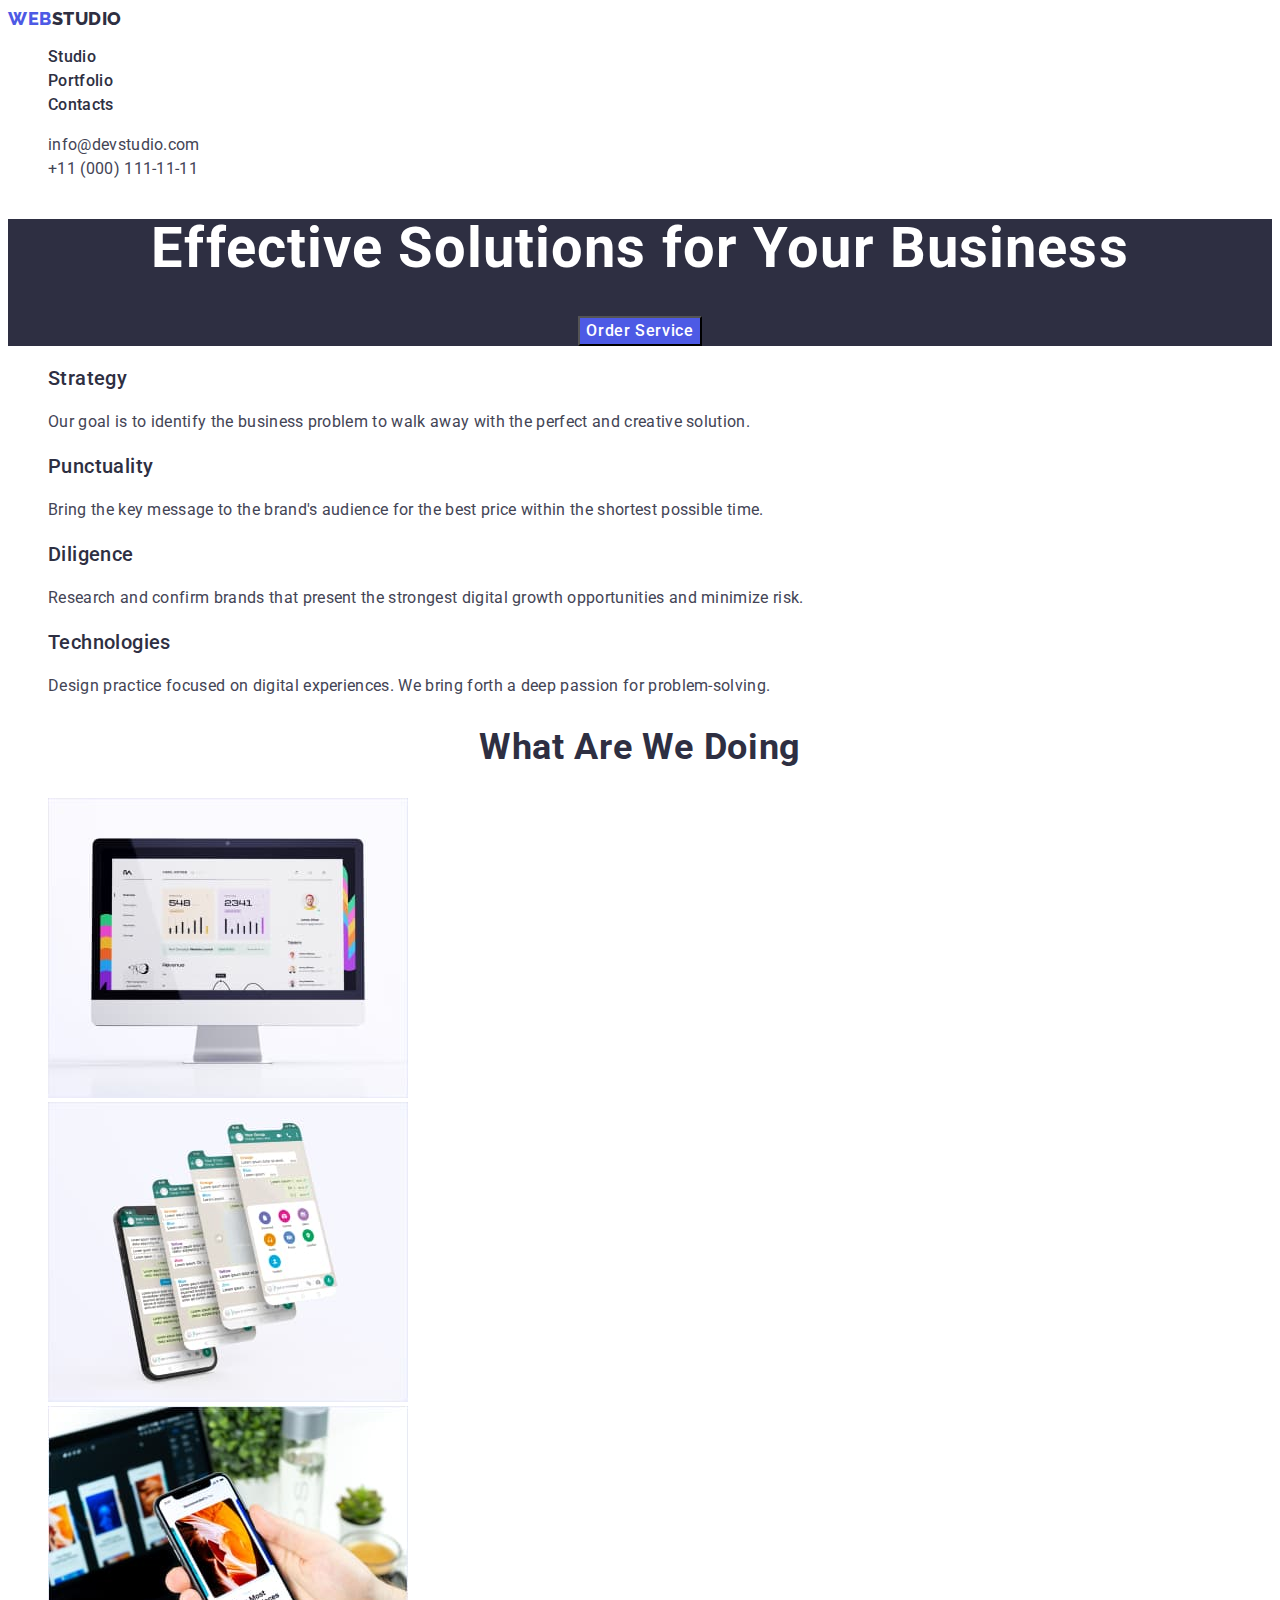
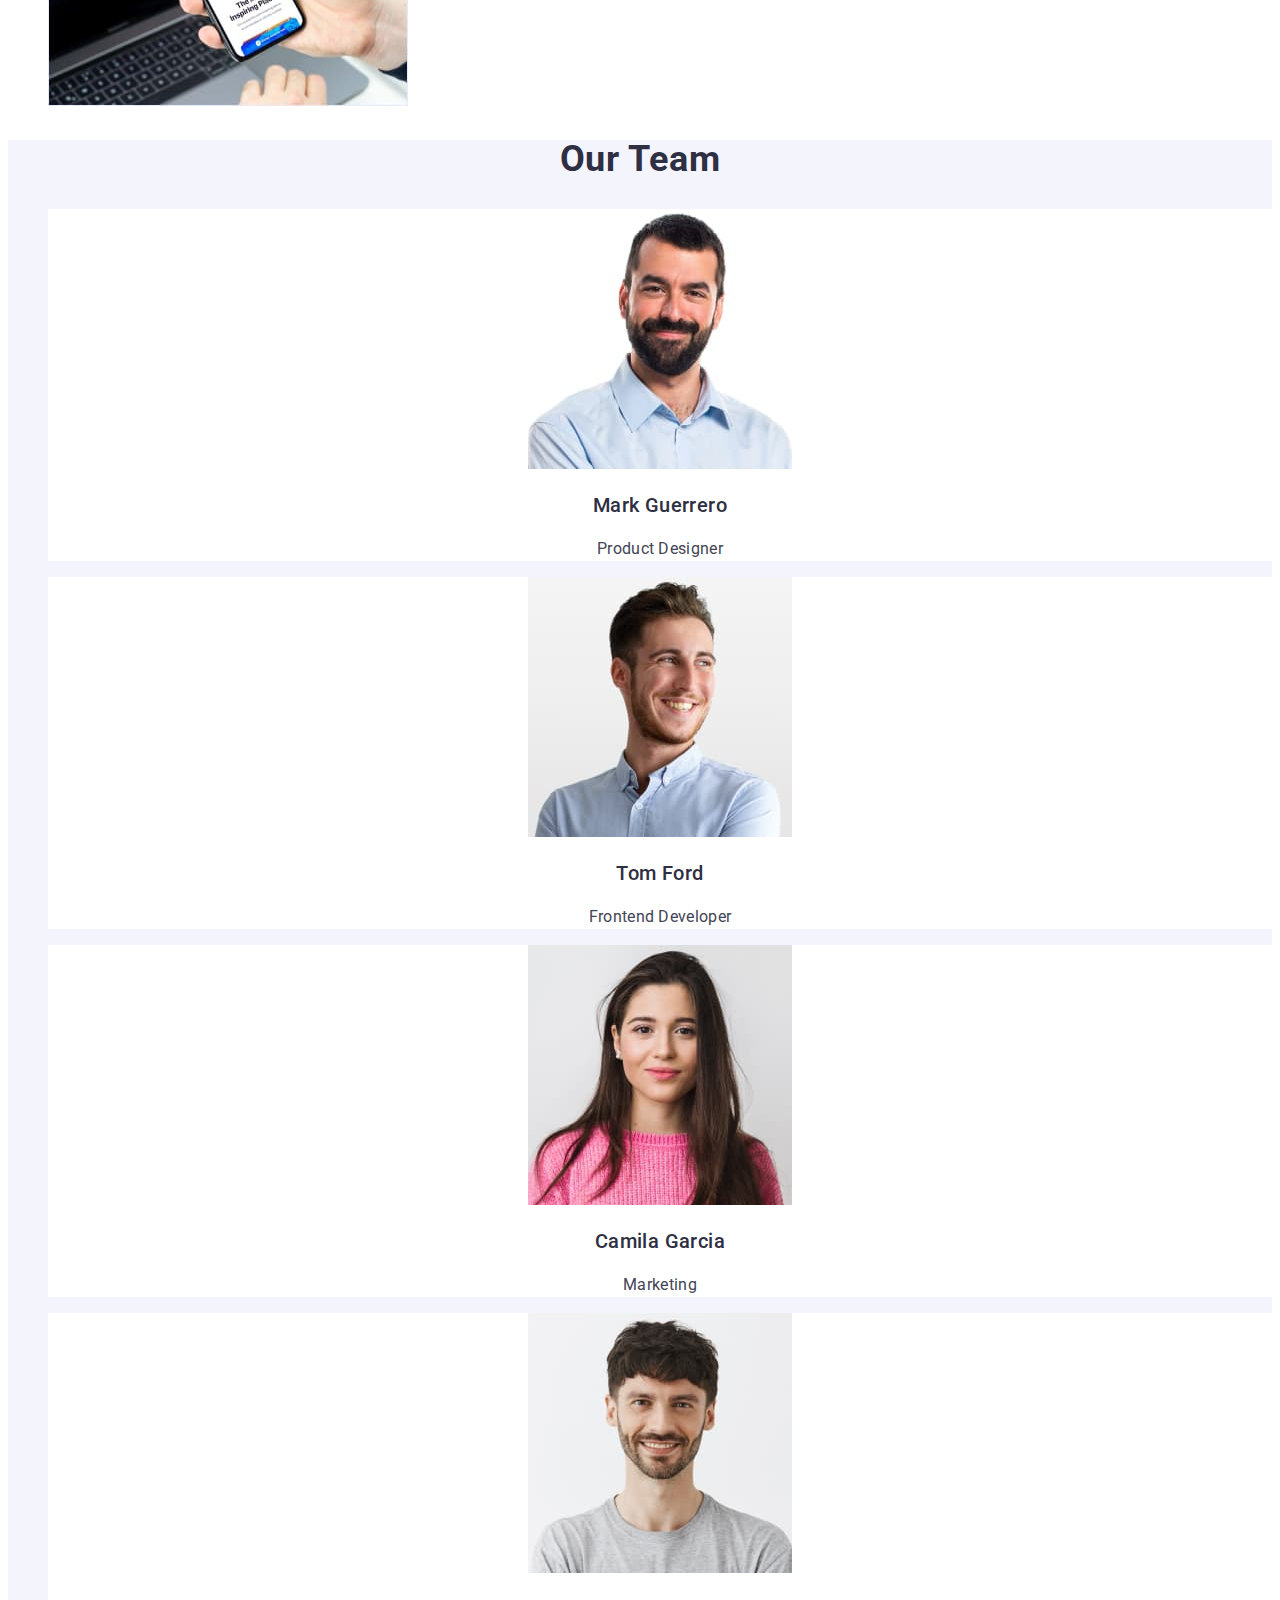
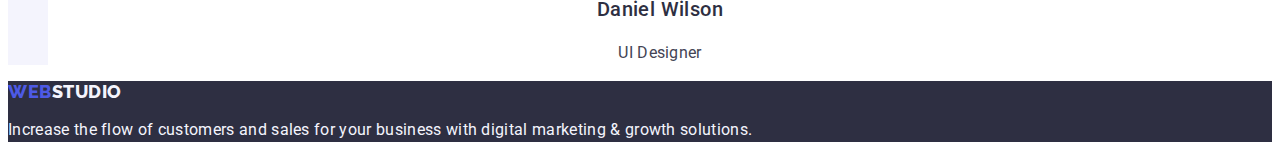
<file: index.html>
<!DOCTYPE html>
<html lang="en">
  <head>
    <meta charset="UTF-8" />
    <meta name="viewport" content="width=device-width, initial-scale=1.0" />
    <title>WebStudio</title>
    <link rel="preconnect" href="https://fonts.googleapis.com" />
    <link rel="preconnect" href="https://fonts.gstatic.com" crossorigin />
    <link
      href="https://fonts.googleapis.com/css2?family=Raleway:wght@800&family=Roboto:wght@400;500;700;900&display=swap"
      rel="stylesheet"
    />
    <link rel="stylesheet" href="./css/styles.css" />
  </head>
  <body>
    <header class="page-header">
      <nav class="main-navigation">
        <a class="logo-text link" href="./index.html"
          >Web<span class="logo-span-header">Studio</span></a
        >
        <ul class="nav-menu list">
          <li class="nav-menu-item">
            <a class="nav-menu-link link" href="./index.html">Studio</a>
          </li>
          <li class="nav-menu-item">
            <a class="nav-menu-link link" href="./portfolio.html">Portfolio</a>
          </li>
          <li class="nav-menu-item">
            <a class="nav-menu-link link" href="">Contacts</a>
          </li>
        </ul>
      </nav>
      <address class="contacts">
        <ul class="contacts-list list">
          <li class="contacts-list-item">
            <a class="contacts-list-link link" href="mailto:info@devstudio.com"
              >info@devstudio.com</a
            >
          </li>
          <li class="contacts-list-item">
            <a class="contacts-list-link link" href="tel:+110001111111"
              >+11 (000) 111-11-11</a
            >
          </li>
        </ul>
      </address>
    </header>

    <main>
      <section class="hero-section">
        <h1 class="hero-title">Effective Solutions for Your Business</h1>
        <button class="hero-button" type="button">Order Service</button>
      </section>

      <section class="advantages-section">
        <h2 hidden>Advantages</h2>
        <ul class="advantages-list list">
          <li class="advantage-item">
            <h3 class="advantage-title">Strategy</h3>
            <p class="advantage-text">
              Our goal is to identify the business problem to walk away with the
              perfect and creative solution.
            </p>
          </li>
          <li class="advantage-item">
            <h3 class="advantage-title">Punctuality</h3>
            <p class="advantage-text">
              Bring the key message to the brand's audience for the best price
              within the shortest possible time.
            </p>
          </li>
          <li class="advantage-item">
            <h3 class="advantage-title">Diligence</h3>
            <p class="advantage-text">
              Research and confirm brands that present the strongest digital
              growth opportunities and minimize risk.
            </p>
          </li>
          <li class="advantage-item">
            <h3 class="advantage-title">Technologies</h3>
            <p class="advantage-text">
              Design practice focused on digital experiences. We bring forth a
              deep passion for problem-solving.
            </p>
          </li>
        </ul>
      </section>

      <section class="our-work">
        <h2 class="section-title">What are we doing</h2>
        <ul class="work-list list">
          <li class="work-list-item">
            <img
              class="work-list-image"
              src="./images/work_exhamples/monitor.jpg"
              alt="Monitor"
              width="360"
              height="300"
            />
          </li>
          <li class="work-list-item">
            <img
              class="work-list-image"
              src="./images/work_exhamples/mobiles.jpg"
              alt="Mobile phones"
              width="360"
              height="300"
            />
          </li>
          <li class="work-list-item">
            <img
              class="work-list-image"
              src="./images/work_exhamples/notebook.jpg"
              alt="mobyle phone and notebook"
              width="360"
              height="300"
            />
          </li>
        </ul>
      </section>

      <section class="team-section">
        <h2 class="section-title">Our Team</h2>
        <ul class="team-list list">
          <li class="team-member">
            <img
              class="team-member-image"
              src="./images/Team/mark.jpg"
              alt="Mark Guerrero picture"
              width="264"
              height="260"
            />
            <h3 class="team-member-name">Mark Guerrero</h3>
            <p class="team-member-position">Product Designer</p>
          </li>
          <li class="team-member">
            <img
              class="team-member-image"
              src="./images/Team/tom.jpg"
              alt="Tom Ford picture"
              width="264"
              height="260"
            />
            <h3 class="team-member-name">Tom Ford</h3>
            <p class="team-member-position">Frontend Developer</p>
          </li>
          <li class="team-member">
            <img
              class="team-member-image"
              src="./images/Team/camila.jpg"
              alt="Camila Garcia picture"
              width="264"
              height="260"
            />
            <h3 class="team-member-name">Camila Garcia</h3>
            <p class="team-member-position">Marketing</p>
          </li>
          <li class="team-member">
            <img
              class="team-member-image"
              src="./images/Team/daniel.jpg"
              alt="Daniel Wilson picture"
              width="264"
              height="260"
            />
            <h3 class="team-member-name">Daniel Wilson</h3>
            <p class="team-member-position">UI Designer</p>
          </li>
        </ul>
      </section>
    </main>

    <footer class="page-footer">
      <a class="logo-text link" href="./index.html"
        >Web<span class="logo-span-footer">Studio</span></a
      >
      <p class="footer-text">
        Increase the flow of customers and sales for your business with digital
        marketing & growth solutions.
      </p>
    </footer>
  </body>
</html>
</file>
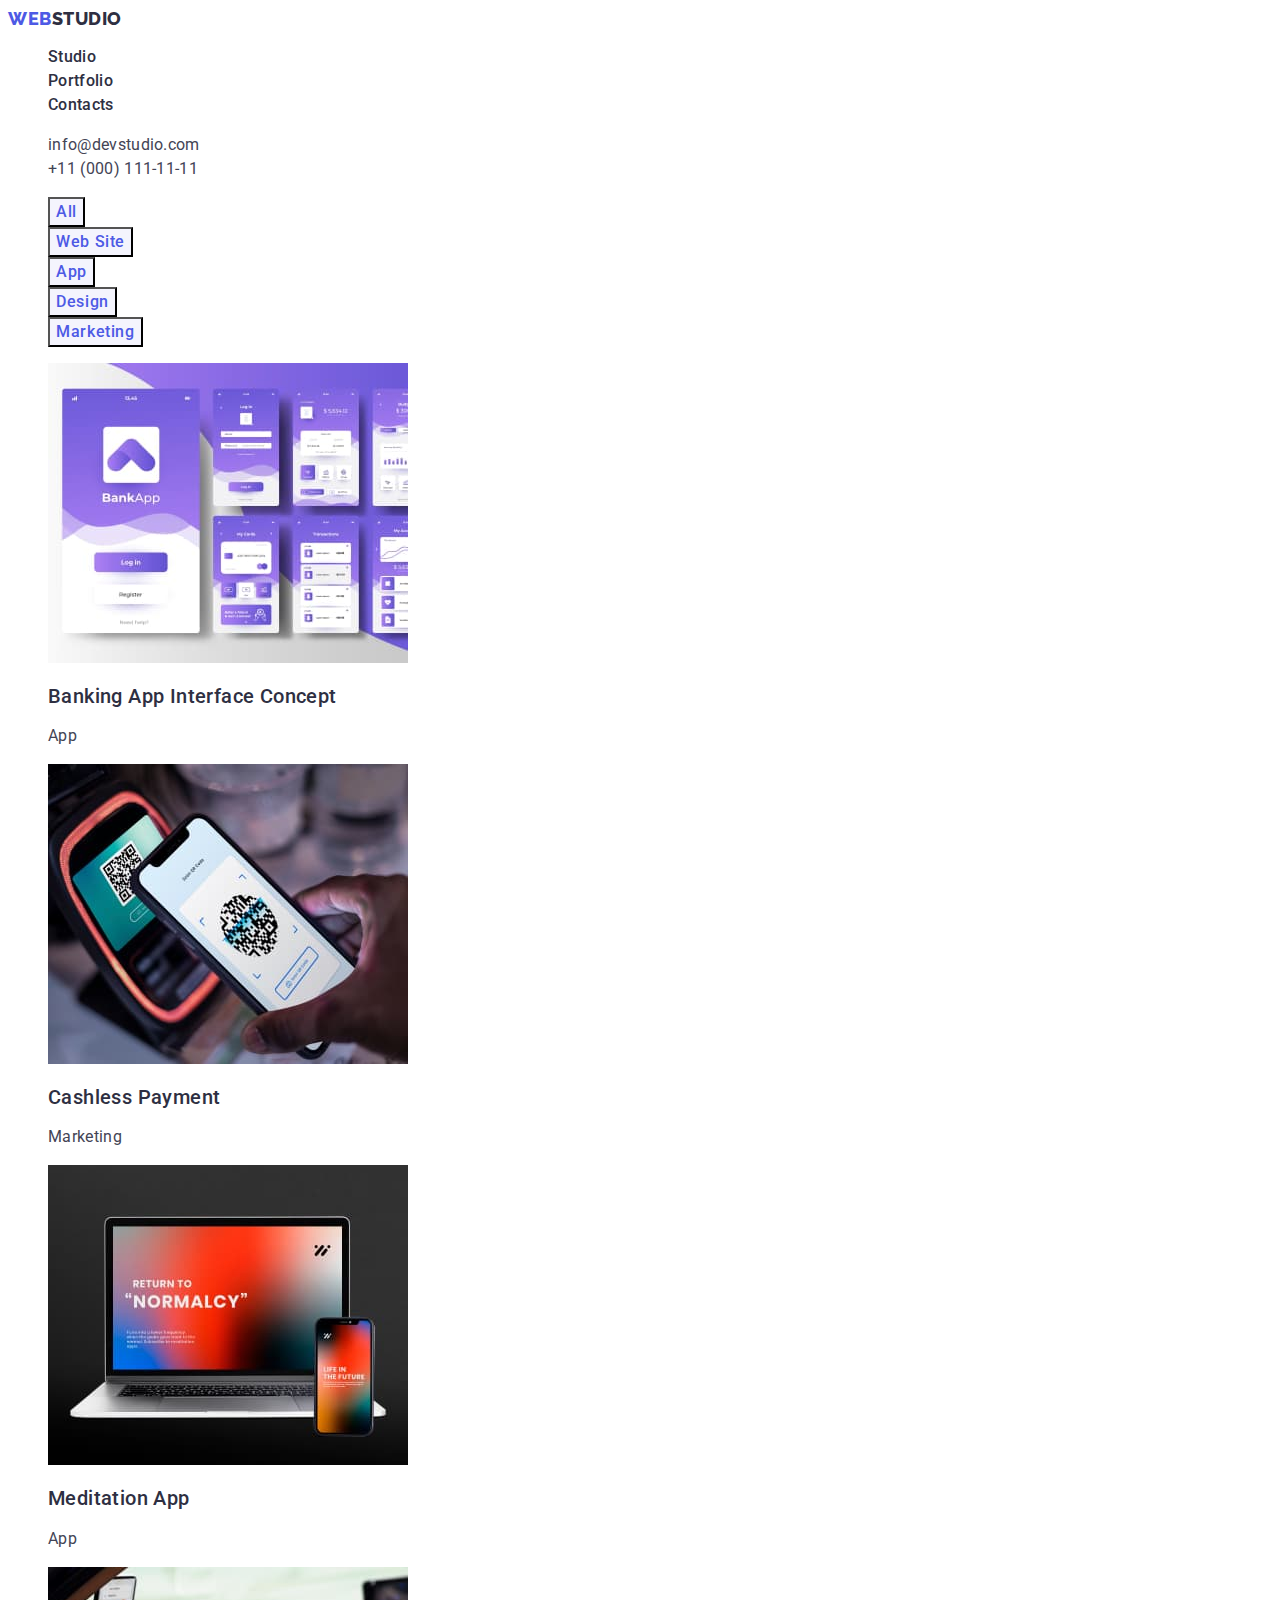
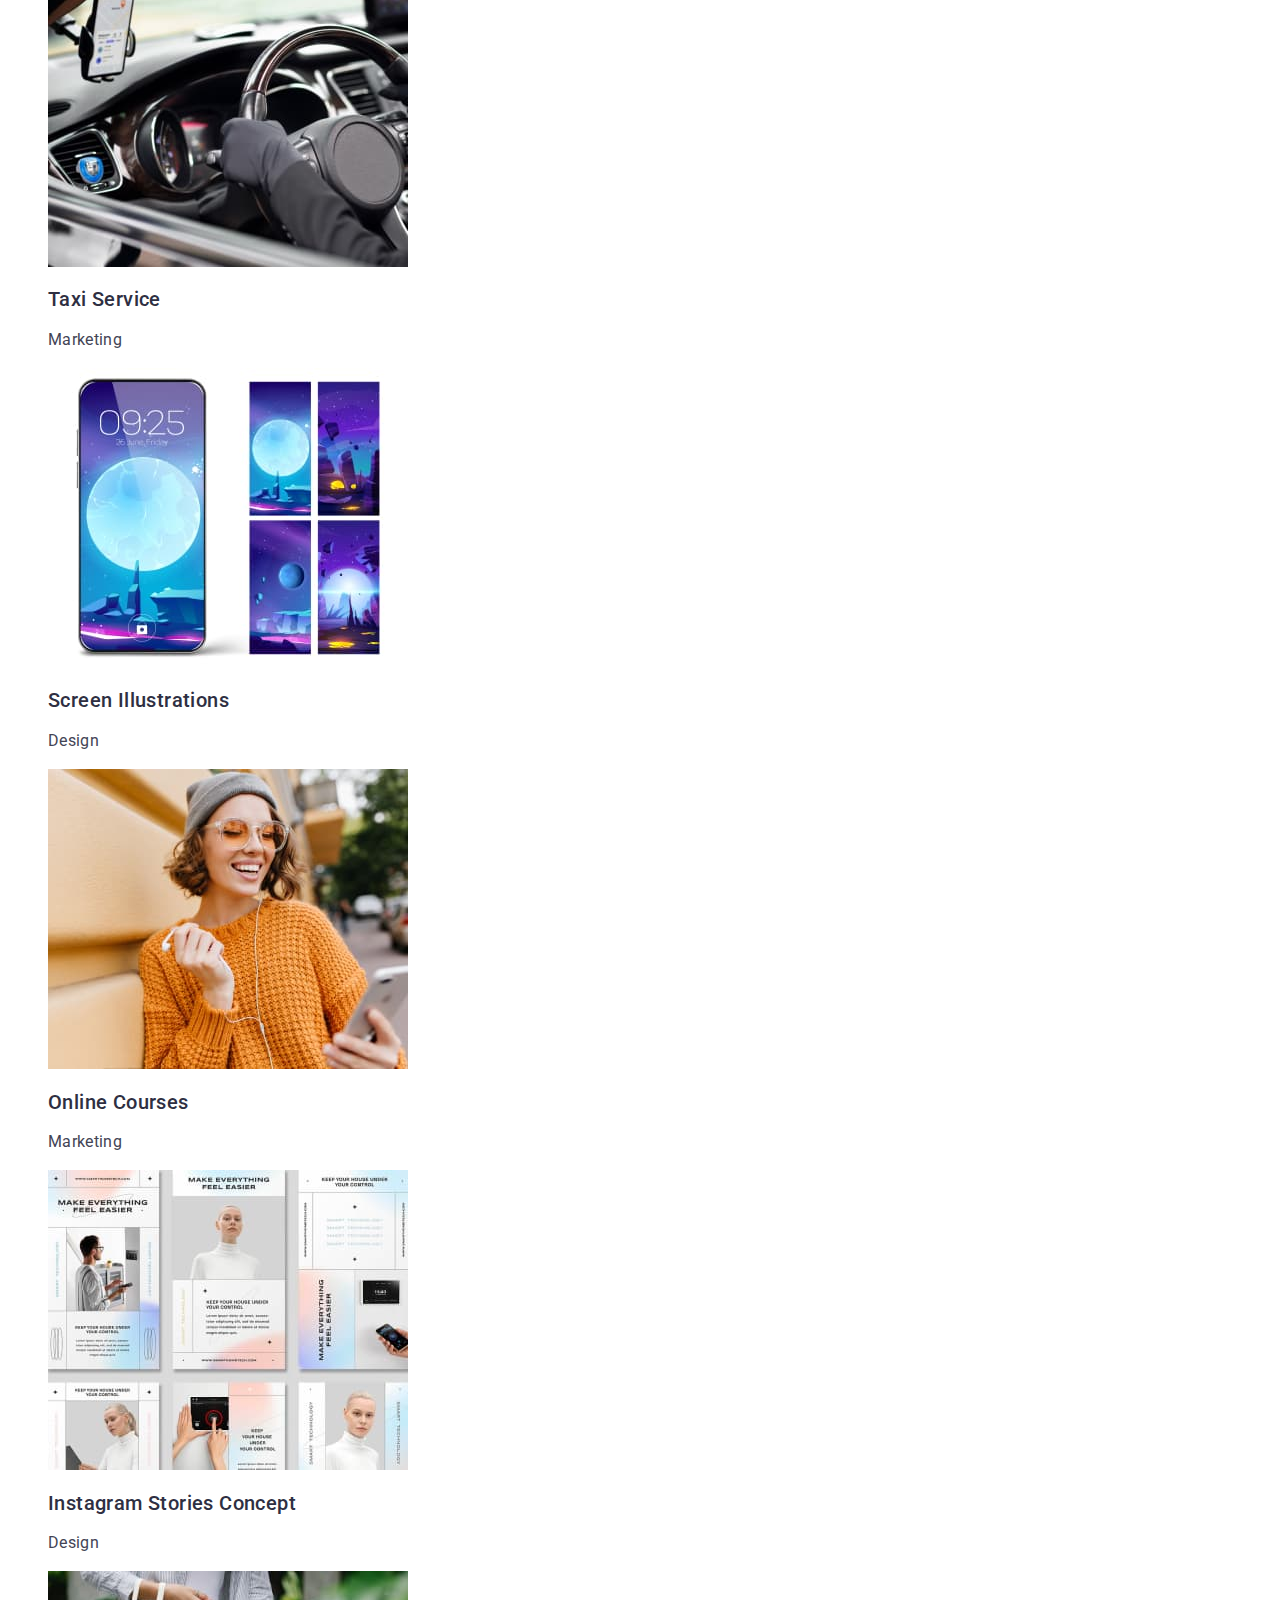
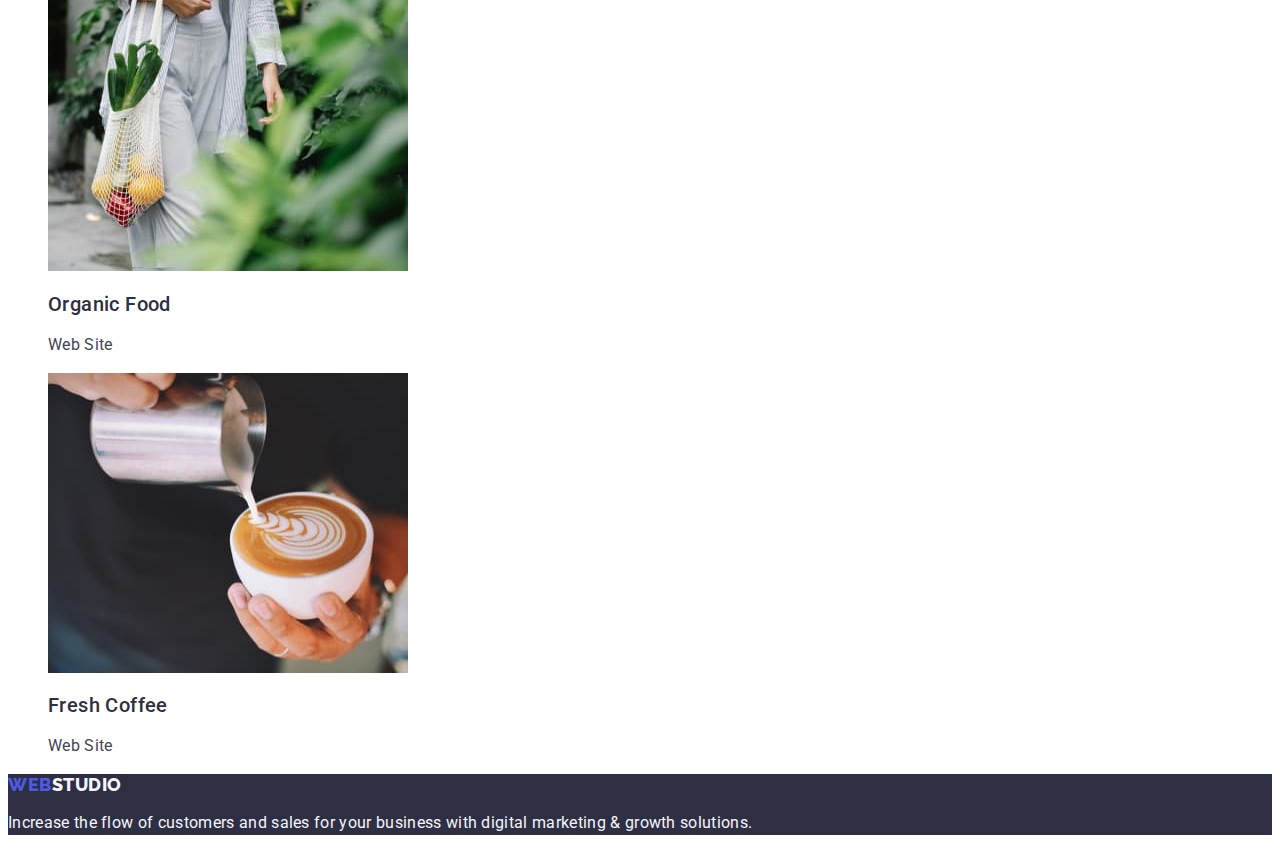
<file: portfolio.html>
<!DOCTYPE html>
<html lang="en">
  <head>
    <meta charset="UTF-8" />
    <meta name="viewport" content="width=device-width, initial-scale=1.0" />
    <title>Portfolio</title>
    <link rel="preconnect" href="https://fonts.googleapis.com" />
    <link rel="preconnect" href="https://fonts.gstatic.com" crossorigin />
    <link
      href="https://fonts.googleapis.com/css2?family=Raleway:wght@800&family=Roboto:wght@400;500;700;900&display=swap"
      rel="stylesheet"
    />
    <link rel="stylesheet" href="./css/styles.css" />
  </head>
  <body>
    <header class="page-header">
      <nav class="main-navigation">
        <a class="logo-text link" href="./index.html"
          >Web<span class="logo-span-header">Studio</span></a
        >
        <ul class="nav-menu list">
          <li class="nav-menu-item">
            <a class="nav-menu-link link" href="./index.html">Studio</a>
          </li>
          <li class="nav-menu-item">
            <a class="nav-menu-link link" href="./portfolio.html">Portfolio</a>
          </li>
          <li class="nav-menu-item">
            <a class="nav-menu-link link" href="">Contacts</a>
          </li>
        </ul>
      </nav>
      <address class="contacts">
        <ul class="contacts-list list">
          <li class="contacts-list-item">
            <a class="contacts-list-link link" href="mailto:info@devstudio.com"
              >info@devstudio.com</a
            >
          </li>
          <li class="contacts-list-item">
            <a class="contacts-list-link link" href="tel:+110001111111"
              >+11 (000) 111-11-11</a
            >
          </li>
        </ul>
      </address>
    </header>

    <main>
      <section class="work-exhamples-section">
        <h1 hidden>Portfolio</h1>
        <ul class="filter-buttons-list list">
          <li class="filter-buttons-item">
            <button class="exhample-filter-button" type="button">All</button>
          </li>
          <li class="filter-buttons-item">
            <button class="exhample-filter-button" type="button">
              Web Site
            </button>
          </li>
          <li class="filter-buttons-item">
            <button class="exhample-filter-button" type="button">App</button>
          </li>
          <li class="filter-buttons-item">
            <button class="exhample-filter-button" type="button">Design</button>
          </li>
          <li class="filter-buttons-item">
            <button class="exhample-filter-button" type="button">
              Marketing
            </button>
          </li>
        </ul>
        <ul class="work-exhamples-list list">
          <li class="work-exhample-item">
            <a class="work-exhample-link link" href="">
              <img
                src="./images/portfolio/banking-app.jpg"
                alt="Screens of babk applications"
                width="360"
                height="300"
              />
              <h2 class="work-exhample-title">Banking App Interface Concept</h2>
              <p class="work-exhample-type">App</p>
            </a>
          </li>
          <li class="work-exhample-item">
            <a class="work-exhample-link link" href="">
              <img
                src="./images/portfolio/cashless-payment.jpg"
                alt="Payment by mobile phone"
                width="360"
                height="300"
              />
              <h2 class="work-exhample-title">Cashless Payment</h2>
              <p class="work-exhample-type">Marketing</p>
            </a>
          </li>
          <li class="work-exhample-item">
            <a class="work-exhample-link link" href="">
              <img
                src="./images/portfolio/meditation-app.jpg"
                alt="Psychological application Screen"
                width="360"
                height="300"
              />
              <h2 class="work-exhample-title">Meditation App</h2>
              <p class="work-exhample-type">App</p>
            </a>
          </li>
          <li class="work-exhample-item">
            <a class="work-exhample-link link" href="">
              <img
                src="./images/portfolio/taxi-service.jpg"
                alt="taxi driver's application"
                width="360"
                height="300"
              />
              <h2 class="work-exhample-title">Taxi Service</h2>
              <p class="work-exhample-type">Marketing</p>
            </a>
          </li>
          <li class="work-exhample-item">
            <a class="work-exhample-link link" href="">
              <img
                src="./images/portfolio/screen-illustrations.jpg"
                alt="Screens of mobilr phones"
                width="360"
                height="300"
              />
              <h2 class="work-exhample-title">Screen Illustrations</h2>
              <p class="work-exhample-type">Design</p>
            </a>
          </li>
          <li class="work-exhample-item">
            <a class="work-exhample-link link" href="">
              <img
                src="./images/portfolio/online-courses.jpg"
                alt="Study via mobile phone"
                width="360"
                height="300"
              />
              <h2 class="work-exhample-title">Online Courses</h2>
              <p class="work-exhample-type">Marketing</p>
            </a>
          </li>
          <li class="work-exhample-item">
            <a class="work-exhample-link link" href="">
              <img
                src="./images/portfolio/instagram-stories.jpg"
                alt="Plan of the Instagram story"
                width="360"
                height="300"
              />
              <h2 class="work-exhample-title">Instagram Stories Concept</h2>
              <p class="work-exhample-type">Design</p>
            </a>
          </li>
          <li class="work-exhample-item">
            <a class="work-exhample-link link" href="">
              <img
                src="./images/portfolio/organic-food.jpg"
                alt="Bag with organic food"
                width="360"
                height="300"
              />
              <h2 class="work-exhample-title">Organic Food</h2>
              <p class="work-exhample-type">Web Site</p>
            </a>
          </li>
          <li class="work-exhample-item">
            <a class="work-exhample-link link" href="">
              <img
                src="./images/portfolio/fresh-coffee.jpg"
                alt="Cup of coffee"
                width="360"
                height="300"
              />
              <h2 class="work-exhample-title">Fresh Coffee</h2>
              <p class="work-exhample-type">Web Site</p>
            </a>
          </li>
        </ul>
      </section>
    </main>
    <footer class="page-footer">
      <a class="logo-text link" href="./index.html"
        >Web<span class="logo-span-footer">Studio</span></a
      >
      <p class="footer-text">
        Increase the flow of customers and sales for your business with digital
        marketing & growth solutions.
      </p>
    </footer>
  </body>
</html>
</file>
<file: css/styles.css>
:root {
  --black-navy: #2e2f42;
  --dark-grey-slate: #434455;
  --blue-main-iris: #4d5ae5;
  --blue-pressed-ocean: #404bbf;
  --light-white: #ffffff;
  --dark-white-cloud: #f4f4fd;
  --main-font-family: "Roboto", sans-serif;
  --secondary-font-family: "Raleway", sans-serif;
}

.list {
  list-style-type: none;
}

.link {
  text-decoration: none;
}

button {
  cursor: pointer;
}

body {
  font-family: var(--main-font-family);
  color: var(--dark-grey-slate);
  background-color: var(--light-white);
}

/*header styles*/

.logo-text {
  color: var(--blue-main-iris);
  font-family: var(--secondary-font-family);
  font-size: 18px;
  font-weight: 800;
  line-height: 1.17;
  letter-spacing: 0.54px;
  text-transform: uppercase;
}

.logo-span-header {
  color: var(--black-navy);
}

.nav-menu-link {
  font-weight: 500;
  line-height: 1.5;
  letter-spacing: 0.32px;
  color: var(--black-navy);
}
.contacts{
  font-style: normal;
}

.contacts-list-link {  
  line-height: 1.5;
  letter-spacing: 0.32px;
  color: var(--dark-grey-slate);
}

.nav-menu-link:hover,
.nav-menu-link:focus,
.contacts-list-link:hover,
.contacts-list-link:focus {
  color: var(--blue-pressed-ocean);
}

/*Main*/

.section-title {
  text-align: center;
  font-size: 36px;
  font-weight: 700;
  line-height: 1.11;
  letter-spacing: 0.72px;
  text-transform: capitalize;
  color: var(--black-navy);
}

/*Section Hero*/

.hero-section {
  background-color: var(--black-navy);
  text-align: center;
}

.hero-title {
  font-size: 56px;
  font-weight: 700;
  line-height: 1.07;
  letter-spacing: 1.12px;
  color: var(--light-white);
}

.hero-button {  
  font-family: var(--main-font-family);
  font-size: 16px;
  font-weight: 500;
  line-height: 1.5;
  letter-spacing: 0.04em;
  color: var(--light-white);
  background-color: var(--blue-main-iris);
}

.hero-button:hover,
.hero-button:focus {
  background-color: var(--blue-pressed-ocean);
}

/*Advantages section*/

.advantage-title {
  font-size: 20px;
  font-weight: 500;
  line-height: 1.2;
  letter-spacing: 0.4px;
  color: var(--black-navy);
}

.advantage-text {
  line-height: 1.5;
  letter-spacing: 0.32px;  
}

/*Our Team section*/

.team-section{
  background-color: var(--dark-white-cloud);
}

.team-list {
  text-align: center;
}

.team-member{
  background-color: var(--light-white);
}

.team-member-name {
  font-size: 20px;
  font-weight: 500;
  line-height: 1.2;
  letter-spacing: 0.4px;
  color: var(--black-navy);
}

.team-member-position {
  line-height: 1.5;
  letter-spacing: 0.32px;  
}

/*footer*/

.page-footer {
  background-color: var(--black-navy);
}

.logo-span-footer {
  color: var(--dark-white-cloud);
}

.footer-text {
  line-height: 1.5;
  letter-spacing: 0.32px;
  color: var(--dark-white-cloud);
}

/*Portfolio*/

.exhample-filter-button {
  font-family: var(--main-font-family);
  font-size: 16px;
  font-weight: 500;
  line-height: 1.5;
  letter-spacing: 0.04em;
  color: var(--blue-main-iris);
  background-color: var(--dark-white-cloud);
}

.exhample-filter-button:hover,
.exhample-filter-button:focus {
  color: var(--light-white);
  background-color: var(--blue-pressed-ocean);
}

.work-exhample-title {
  font-size: 20px;
  font-weight: 500;
  line-height: 1.2;
  letter-spacing: 0.4px;
  color: var(--black-navy);
}

.work-exhample-type {
  line-height: 1.5;
  letter-spacing: 0.32px;
  color: var(--dark-grey-slate);
}

.work-exhample-title:hover,
.work-exhample-title:focus,
.work-exhample-type:hover,
.work-exhample-type:focus {
  color: var(--blue-pressed-ocean);
}
</file>
